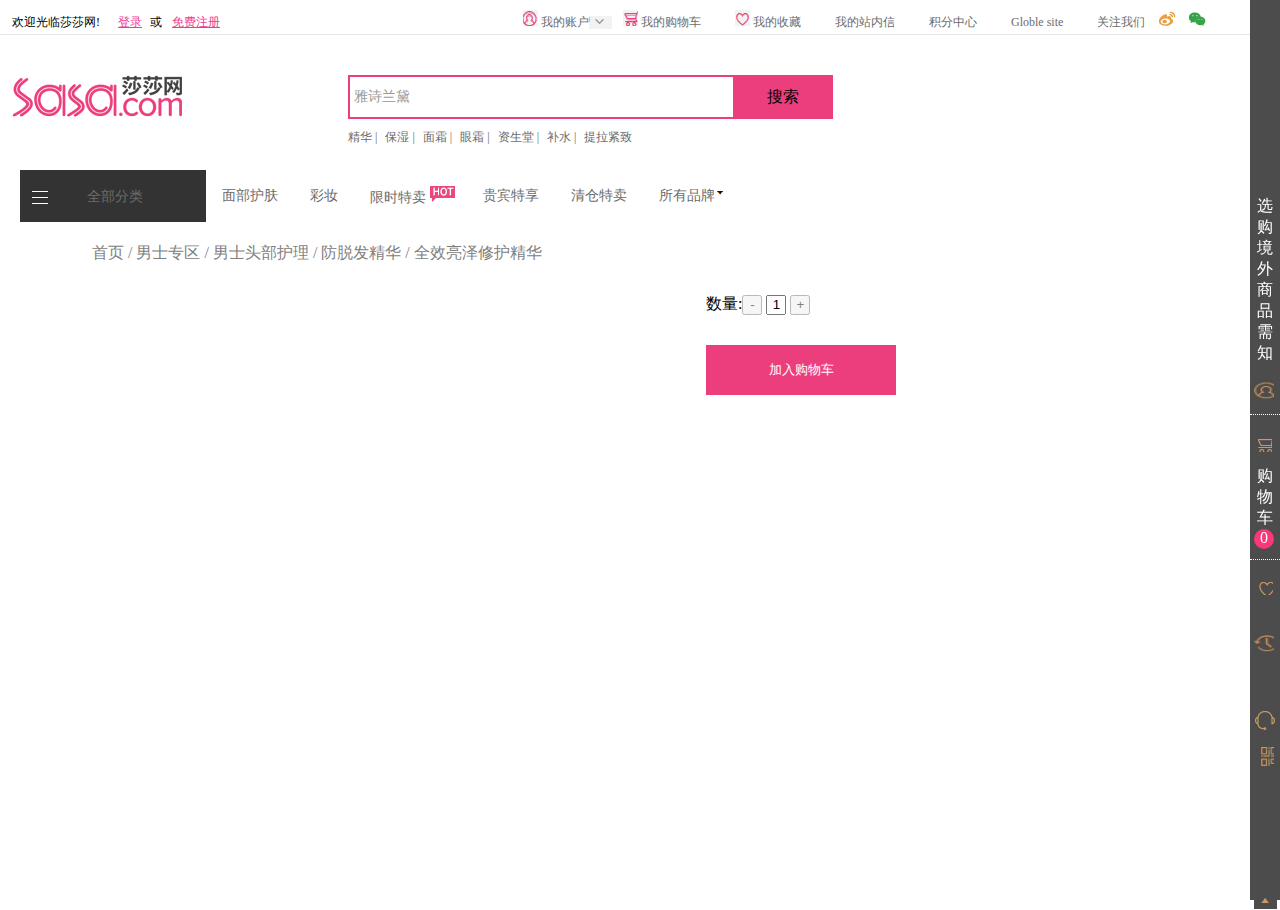
<file: 香港莎莎官网/des.html>
<!DOCTYPE html>
<html>
	<head>
		<meta charset="UTF-8">
		<title></title>
		<link rel="stylesheet" type = "text/css" href = "css/des.css"/>	
		<script type="text/javascript" src = "js/jquery-1.10.1.min.js"></script>
		<script src="js/jquery.cookie.js"></script>
		<script type="text/javascript" src = "js/common.js"	></script>
		<script type="text/javascript" src = "js/des.js"	></script>
	</head>
	<body>
		<div id = "nav">
				<div id = "left">
				<p>欢迎光临莎莎网!<span id = "login"><a href = "login.html">登录</a></span><span>或</span><span id = "register"><a href = "register.html">免费注册</a></span></p>
				</div>
				<div id = "right">
					<ul>
						<li><a href = "#"><img src = "img/people.jpg"/> 我的账户<img class = "jian" src = "img/jian.jpg"/></a>
							<div id = "des">
								<p><a href = "#">我的订单</a></p>
								<p><a href = "#">我的积分</a></p>
								<p><a href = "#">我的优惠券</a></p>
								<p><a href = "#">我的收藏</a></p>
								<p><a href = "#">我的评价</a></p>
							</div>
						</li>
						<li><a><img src = "img/shop1.jpg"/> 我的购物车</a>
							<div id = "des1">
								<p>购物车还没有商品,</p>
								<p>快去挑选心爱的商品吧</p>
							</div>
						</li>
						<li><a><img src = "img/521.jpg"/> 我的收藏</a></li>
						<li><a>我的站内信</a></li>
						<li><a>积分中心</a></li>
						<li><a>Globle site</a></li>
						<li><a>关注我们</a><span id = "fish"><img src = "img/c4.png">
						<div id = "pic">
							<img src = "img/71.jpg"/>
						</div>
						</span><span id = "weixin"><img src = "img/8d8.png">
						<div id = "pic1"><img src = "img/929.jpg"/></div></span></li>
					</ul>
				</div>
			</div>
			<div id = "logo">
				<p><img src = "img/0e9.png"/></p>
				<div id = "logo-right">
					<form>
						<input type="text" value = "雅诗兰黛"/>
					</form>
					<div id = "search">搜索</div>
					<ul>
						<li><a href = "#">精华 |</a></li>
						<li><a href = "#">保湿 |</a></li>
						<li><a href = "#">面霜 |</a></li>
						<li><a href = "#">眼霜 |</a></li>
						<li><a href = "#">资生堂 |</a></li>
						<li><a href = "#">补水 |</a></li>
						<li><a href = "#">提拉紧致</a></li>
					</ul>
				</div>
			</div>
			<div id = "product">
				<ul class = "firstly">
					<li class= "total"><a href = "#">全部分类</a><ul></ul></li>
					<li><a href = "#">面部护肤</a></li>
					<li><a href = "#">彩妆</a></li>
					<li class = "limit"><a href = "#">限时特卖<img src = "img/hot.png"></a></li>
					<li><a href = "#">贵宾特享</a></li>
					<li><a href = "#">清仓特卖</a></li>
					<li id = "brand"><a href="#">所有品牌<img  class = "pc"src = "img/yuy1.jpg"></a></li>
				</ul>
			</div>
			<div id = "line-right">
					<ul>
						<li>选购境外商品需知<br/>
						<div class="bg"><img class= "people" src = "img/78.jpg"/></div><div class = "on">我的账户</div></li>
						<li class= "tw"><img class="car" src="img/-1.jpg"/><p>购物车</p><div class="th">0</div></li>
						<li class="hert"><div class ="he"><img class="sd" src = "img/hert.jpg"/></div><div class = "er">我的收藏</div><br/><div class="ej"><img src="img/time.jpg"/></div><div class= "as">浏览记录</div></li>
						<li><div class = "first"><img src = "img/livechat.png"/></div><div class="hid">线上客服</div><div class= "we"><img class="hj" src= "img/qw.jpg"/></div><div class= "pi"><img src = "img/dcb.jpg"/></div><p clss= "last"><img src = "img/jk.PNG"/>Top</p></li>
					</ul>
				</div>
				<div id = "navg">
					<ul>
					<li>首页 /</li>
					<li>男士专区 /</li>
					<li>男士头部护理 /</li>
					<li>防脱发精华 /</li>
					<li>全效亮泽修护精华</li>
					</ul>
				</div>
				<div id = "goods">
					<ul>						
						<div id = "frame">						
						</div>
						
						
					</ul>
						<div id = "num">
						数量:<button id = "reduce">-</button>
						<input id = "input-id" type = "text" value = "1"/>
						<button id = "add">+</button><br/>
						<button id = "shoping">加入购物车</button>
					</div>
					
				</div>
				
	</body>
</html>
</file>
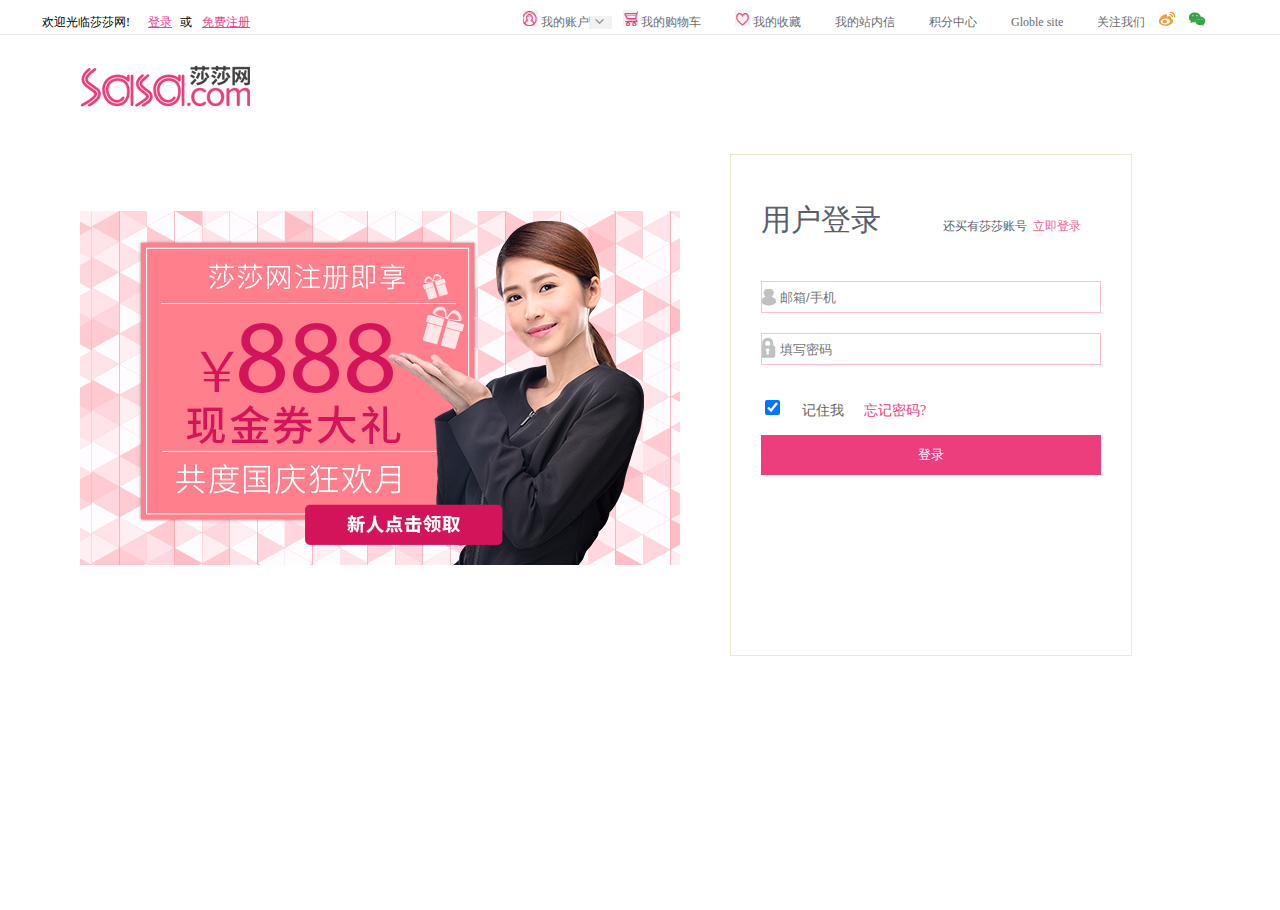
<file: 香港莎莎官网/login.html>
<!DOCTYPE html>
<html>
	<head>
		<meta charset="UTF-8">
		<title></title>
		<link rel="stylesheet" type = "text/css" href = "css/login.css"/>
		<script type="text/javascript" src = "js/jquery-1.10.1.min.js"></script>	
		<script src="js/jquery.cookie.js"></script>
		<script type="text/javascript" src = "js/login.js"></script>	
	</head>
	<body>
		<div id = "nav">
				<div id = "left">
				<p>欢迎光临莎莎网!<span id = "login"><a href = "#">登录</a></span><span>或</span><span id = "register"><a href = "#">免费注册</a></span></p>
				</div>
				<div id = "right">
					<ul>
						<li><a href = "#"><img src = "img/people.jpg"/> 我的账户<img class = "jian" src = "img/jian.jpg"/></a>
							<div id = "des">
								<p><a href = "#">我的订单</a></p>
								<p><a href = "#">我的积分</a></p>
								<p><a href = "#">我的优惠券</a></p>
								<p><a href = "#">我的收藏</a></p>
								<p><a href = "#">我的评价</a></p>
							</div>
						</li>
						<li><a><img src = "img/shop1.jpg"/> 我的购物车</a>
							<div id = "des1">
								<p>购物车还没有商品,</p>
								<p>快去挑选心爱的商品吧</p>
							</div>
						</li>
						<li><a><img src = "img/521.jpg"/> 我的收藏</a></li>
						<li><a>我的站内信</a></li>
						<li><a>积分中心</a></li>
						<li><a>Globle site</a></li>
						<li><a>关注我们</a><span id = "fish"><img src = "img/c4.png">
						<div id = "pic">
							<img src = "img/71.jpg"/>
						</div>
						</span><span id = "weixin"><img src = "img/8d8.png">
						<div id = "pic1"><img src = "img/929.jpg"/></div></span></li>
					</ul>
				</div>
			</div>
			<div id = "logo">
				<p><img src = "img/0e9.png"/></p>
			</div>
			<div id = "body">
				<div id = "left"><img src = "img/8f50.jpg"/></div>
				<div id = "register">
					<div id = "content"><span class = "span1">用户登录</span><span class = "span2">还买有莎莎账号</span><span class = "span3">立即登录</span>
						<form>
							<input id="mobile" type="text" placeholder = "邮箱/手机 "/>
							<input id="password" type="password" placeholder = "填写密码">
							
							
							<input class = "checkbox" type="checkbox" checked = "checked"/><span >记住我</span><span class="forget">忘记密码?</span>
							<input type = "button" class = "login" value = "登录"/>
						</form>						
					</div>
			</div>
	</head>
	</body>
</html>
</file>
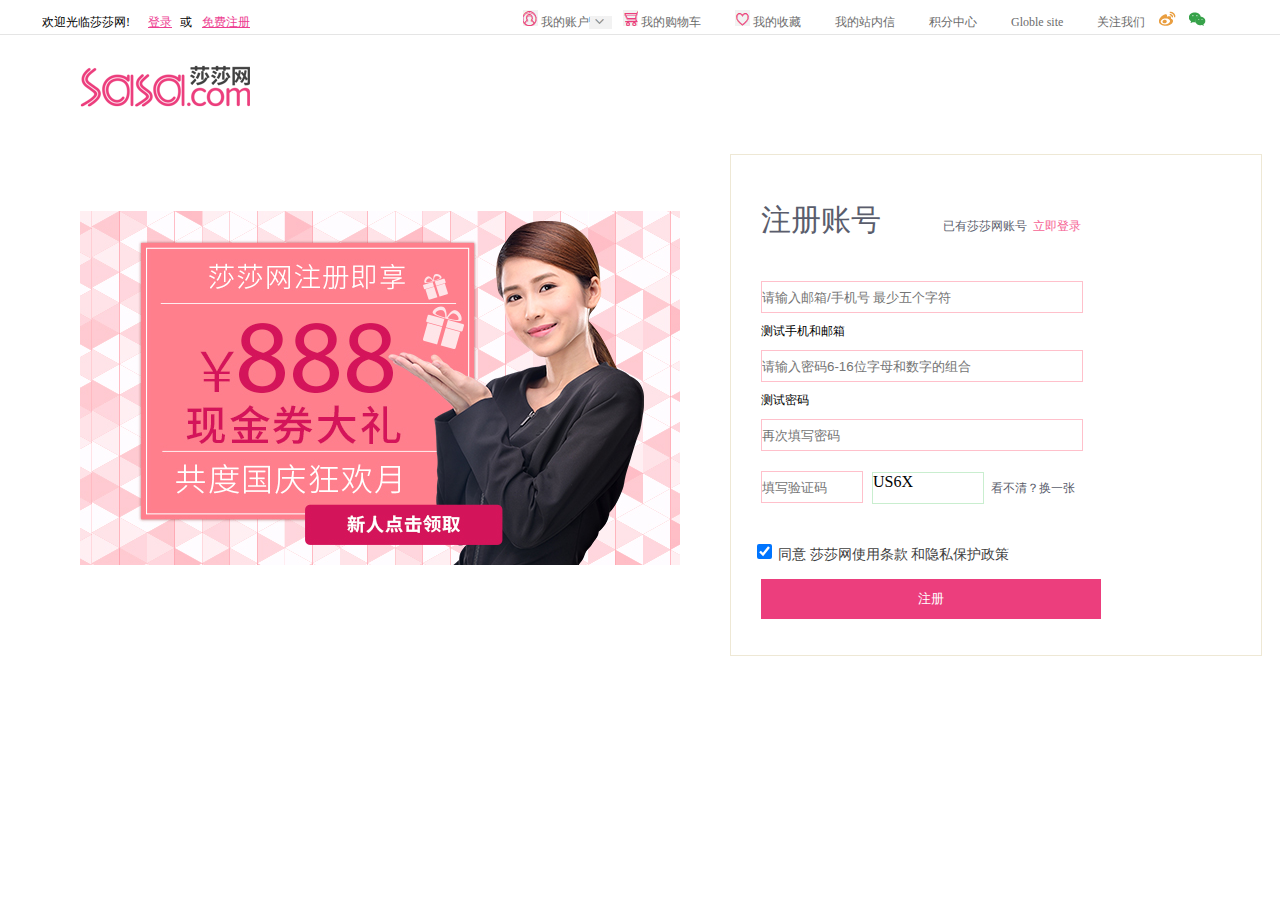
<file: 香港莎莎官网/register.html>
<!DOCTYPE html>
<html>
	<head>
		<meta charset="UTF-8">
		<title></title>
		<link rel="stylesheet" type = "text/css" href = "css/register.css"/>
		<script type="text/javascript" src = "js/jquery-1.10.1.min.js"></script>	
		<script src="js/jquery.cookie.js"></script>
		<script type="text/javascript" src = "js/register.js"></script>
	</head>
	<body>
		<div id = "nav">
				<div id = "left">
				<p>欢迎光临莎莎网!<span id = "login"><a href = "#">登录</a></span><span>或</span><span id = "register"><a href = "#">免费注册</a></span></p>
				</div>
				<div id = "right">
					<ul>
						<li><a href = "#"><img src = "img/people.jpg"/> 我的账户<img class = "jian" src = "img/jian.jpg"/></a>
							<div id = "des">
								<p><a href = "#">我的订单</a></p>
								<p><a href = "#">我的积分</a></p>
								<p><a href = "#">我的优惠券</a></p>
								<p><a href = "#">我的收藏</a></p>
								<p><a href = "#">我的评价</a></p>
							</div>
						</li>
						<li><a><img src = "img/shop1.jpg"/> 我的购物车</a>
							<div id = "des1">
								<p>购物车还没有商品,</p>
								<p>快去挑选心爱的商品吧</p>
							</div>
						</li>
						<li><a><img src = "img/521.jpg"/> 我的收藏</a></li>
						<li><a>我的站内信</a></li>
						<li><a>积分中心</a></li>
						<li><a>Globle site</a></li>
						<li><a>关注我们</a><span id = "fish"><img src = "img/c4.png">
						<div id = "pic">
							<img src = "img/71.jpg"/>
						</div>
						</span><span id = "weixin"><img src = "img/8d8.png">
						<div id = "pic1"><img src = "img/929.jpg"/></div></span></li>
					</ul>
				</div>
			</div>
			<div id = "logo">
				<p><img src = "img/0e9.png"/></p>
			</div>
			<div id = "body">
				<div id = "left"><img src = "img/8f50.jpg"/></div>
				<div id = "register">
					<div id = "content"><span class = "span1">注册账号</span><span class = "span2">已有莎莎网账号</span><span class = "span3">立即登录</span>
						<form>
							<input id="mobile" type="text" placeholder = "请输入邮箱/手机号 最少五个字符"/><span class="information"></span>
							<p id = "mobile_p">测试手机和邮箱</p>
							<input id="password" type="password" placeholder = "请输入密码6-16位字母和数字的组合"><p id = "password_p">测试密码</p>
							<input id="password1" type="password" placeholder = "再次填写密码"><p id = "password1_p"></p>
							<input class = "text"  type="text" placeholder = "填写验证码"/>	
							<div class = "num"></div><span class="span1">看不清？换一张</span>
							<input class = "checkbox" type="checkbox" checked = "checked"/><span class="agree">同意 莎莎网使用条款 和隐私保护政策</span>
							<input type = "button" class = "login" value = "注册"/>
						</form>
						
						
					</div>
					
			</div>
	</body>
</html>
</file>
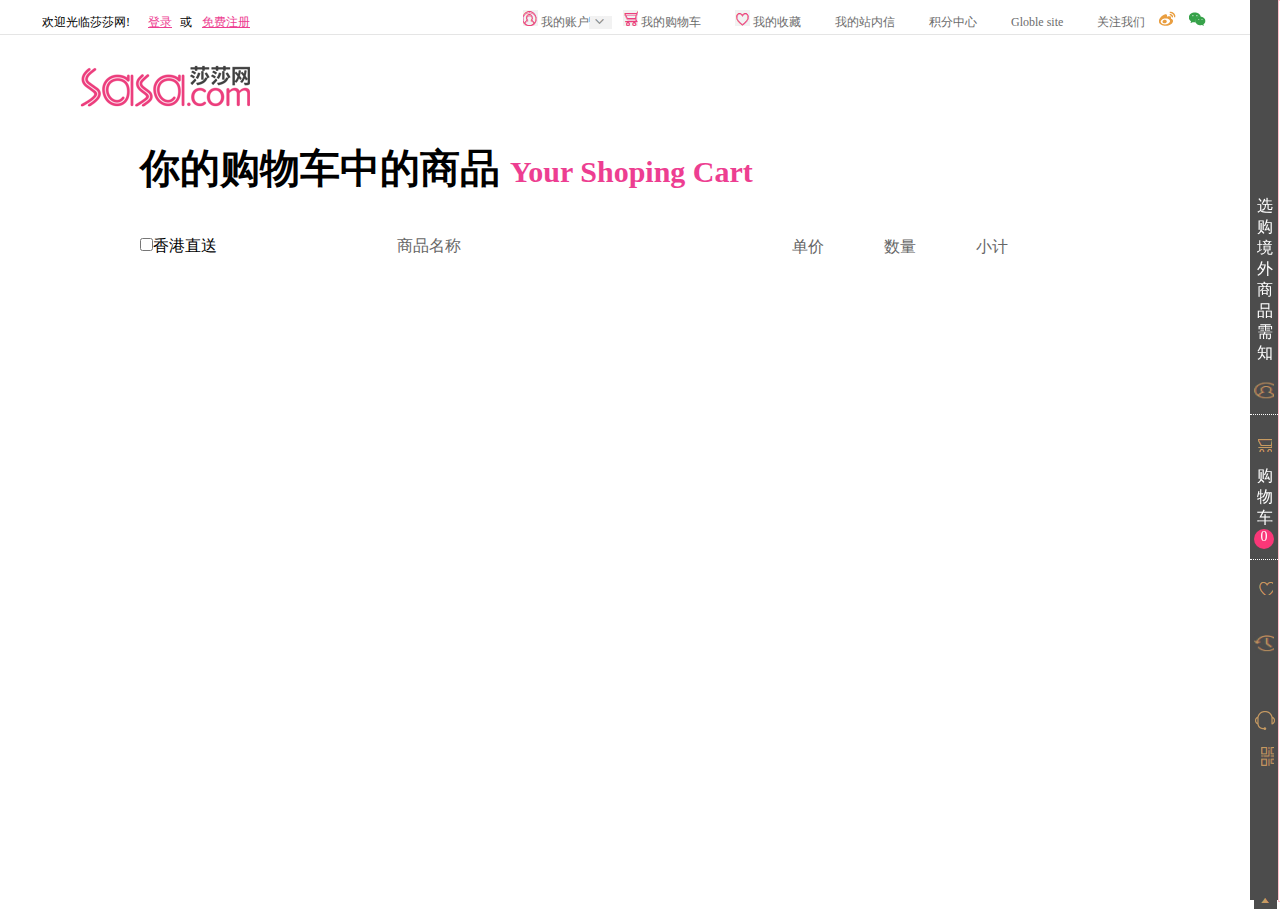
<file: 香港莎莎官网/shopcar.html>
<!DOCTYPE html>
<html>
	<head>
		<meta charset="UTF-8">
		<title></title>
		<link rel="stylesheet" type = "text/css" href = "css/shopcar.css"/>
		<script type="text/javascript" src = "js/jquery-1.10.1.min.js"></script>	
		<script src="js/jquery.cookie.js"></script>
		<script src="js/shopcar.js"></script>
	</head>
	<body>
		<div id = "nav">
				<div id = "left">
				<p>欢迎光临莎莎网!<span id = "login"><a href = "login.html">登录</a></span><span>或</span><span id = "register"><a href = "register.html">免费注册</a></span></p>
				</div>
				<div id = "right">
					<ul>
						<li><a href = "#"><img src = "img/people.jpg"/> 我的账户<img class = "jian" src = "img/jian.jpg"/></a>
							<div id = "des">
								<p><a href = "#">我的订单</a></p>
								<p><a href = "#">我的积分</a></p>
								<p><a href = "#">我的优惠券</a></p>
								<p><a href = "#">我的收藏</a></p>
								<p><a href = "#">我的评价</a></p>
							</div>
						</li>
						<li><a><img src = "img/shop1.jpg"/> 我的购物车</a>
							<div id = "des1">
								<p>购物车还没有商品,</p>
								<p>快去挑选心爱的商品吧</p>
							</div>
						</li>
						<li><a><img src = "img/521.jpg"/> 我的收藏</a></li>
						<li><a>我的站内信</a></li>
						<li><a>积分中心</a></li>
						<li><a>Globle site</a></li>
						<li><a>关注我们</a><span id = "fish"><img src = "img/c4.png">
						<div id = "pic">
							<img src = "img/71.jpg"/>
						</div>
						</span><span id = "weixin"><img src = "img/8d8.png">
						<div id = "pic1"><img src = "img/929.jpg"/></div></span></li>
					</ul>
				</div>
			</div>
			<div id = "logo">
				<p><img src = "img/0e9.png"/></p>
			</div>
			<div class="shopcar">
				<p>你的购物车中的商品 <span>Your Shoping Cart</span></p>
			</div>
			<div class = "shop">
				<div class = "product">
					<input type="checkbox"/>香港直送<span class="product_span">商品名称</span>
				
				
					<ul>						
						<li>单价</li>
						<li>数量</li>
						<li>小计</li>
					</ul>					
				</div>
			</div>
			<div id = "line-right">
					<ul>
						<li>选购境外商品需知<br/>
						<div class="bg"><img class= "people" src = "img/78.jpg"/></div><div class = "on">我的账户</div></li>
						<li class= "tw"><img class="car" src="img/-1.jpg"/><p>购物车</p><div class="th">0</div><div class="tw-box"><div class='pay'>购物车结算</div></div></li>
						<li class="hert"><div class ="he"><img class="sd" src = "img/hert.jpg"/></div><div class = "er">我的收藏</div><br/><div class="ej"><img src="img/time.jpg"/></div><div class= "as">浏览记录</div></li>
						<li><div class = "first"><img src = "img/livechat.png"/></div><div class="hid">线上客服</div><div class= "we"><img class="hj" src= "img/qw.jpg"/></div><div class= "pi"><img src = "img/dcb.jpg"/></div><p clss= "last"><img src = "img/jk.PNG"/>Top</p></li>
					</ul>
				</div>
			
		<!--<div class="goods">
			<ul></ul>
		</div>
		<div class="sc_right">
				<div class="sc_pic">
					<div class="sc_num">
						0
					</div>
				</div>

		<ul>
			
		</ul>
	</div>-->
	</body>
</html>
</file>
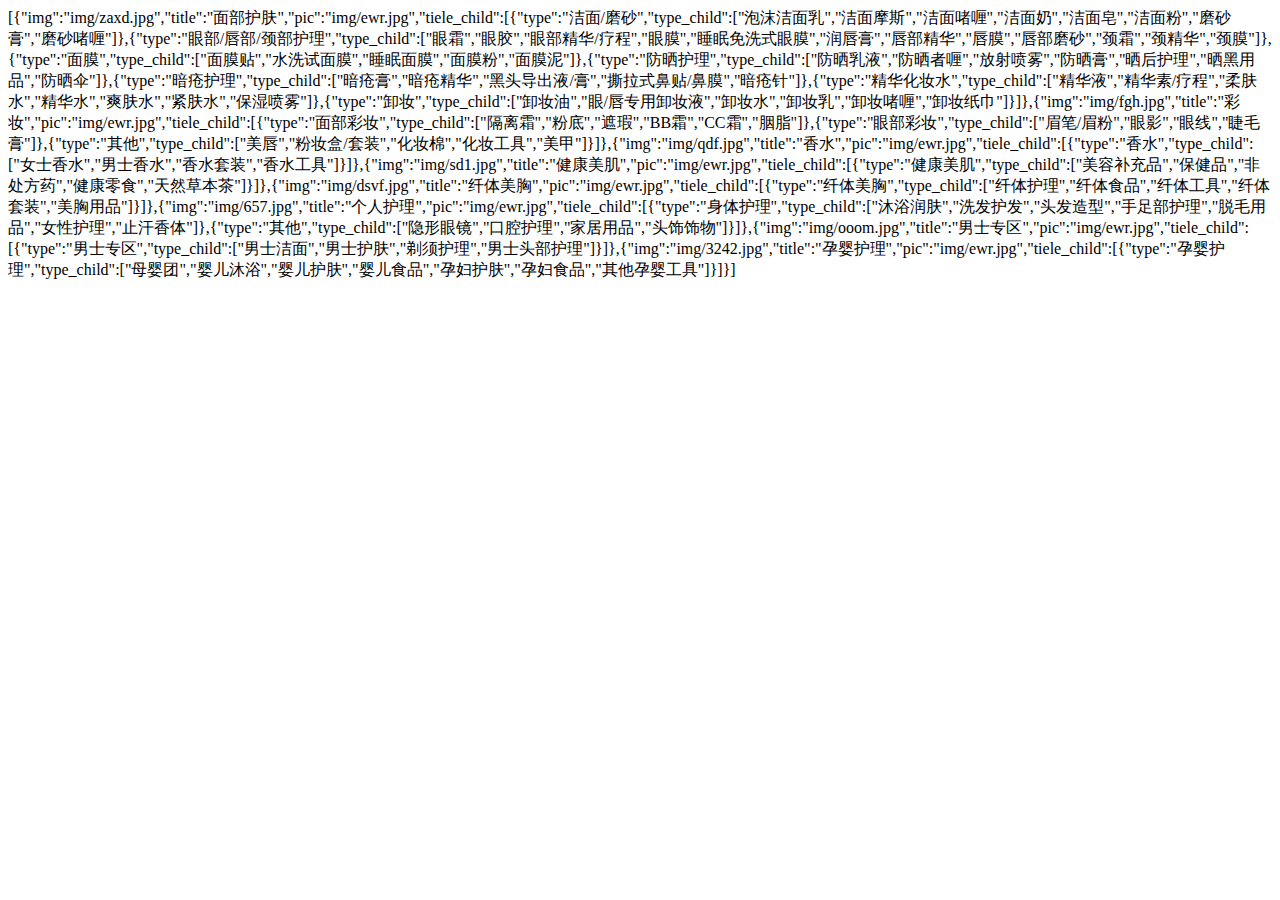
<file: 香港莎莎官网/json.html/json11.html>
<!doctype html>
<html>
     <head>
          <meta charset = "utf-8"/>
            <title></title>
            <style type = "text/css">
            </style>
            <script type = "text/javascript">
            var obj1 = {
            	img:"img/zaxd.jpg",
            	title:"面部护肤",
            	pic:"img/ewr.jpg",
            	tiele_child:[{type:"洁面/磨砂",
    						type_child:["泡沫洁面乳","洁面摩斯","洁面啫喱","洁面奶","洁面皂","洁面粉","磨砂膏","磨砂啫喱"]
            						
            				},
            				{
            				type:"眼部/唇部/颈部护理",
            				type_child:["眼霜","眼胶","眼部精华/疗程","眼膜","睡眠免洗式眼膜","润唇膏","唇部精华","唇膜","唇部磨砂","颈霜","颈精华","颈膜"]
            				},{
            					type:"面膜",
            					type_child:["面膜贴","水洗试面膜","睡眠面膜","面膜粉","面膜泥"]
            				},{
            					type:"防晒护理",
            					type_child:["防晒乳液","防晒者喱","放射喷雾","防晒膏","晒后护理","晒黑用品","防晒伞"]
							},{
								type:"暗疮护理",
            					type_child:["暗疮膏","暗疮精华","黑头导出液/膏","撕拉式鼻贴/鼻膜","暗疮针"]
							},{
								type:"精华化妆水",
            					type_child:["精华液","精华素/疗程","柔肤水","精华水","爽肤水","紧肤水","保湿喷雾"]
							},
                            {
                                type:"卸妆",
                                type_child:["卸妆油","眼/唇专用卸妆液","卸妆水","卸妆乳","卸妆啫喱","卸妆纸巾"]
                            }
            	]	          
            }
            var obj2 = {
            	img:"img/fgh.jpg",
            	title:"彩妆",
            	pic:"img/ewr.jpg",
            	tiele_child:[{type:"面部彩妆",
    						type_child:["隔离霜","粉底","遮瑕","BB霜","CC霜","胭脂"]
            						
            				},{
            					type:"眼部彩妆",
            					type_child:["眉笔/眉粉","眼影","眼线","睫毛膏"]
            				},{
            					type:"其他",
            					type_child:["美唇","粉妆盒/套装","化妆棉","化妆工具","美甲"]
            				}
                            ]
            }
            var obj3 = {
            		img:"img/qdf.jpg",
            		title:"香水",
            		pic:"img/ewr.jpg",
            		tiele_child:[{type:"香水",
    						type_child:["女士香水","男士香水","香水套装","香水工具"]
            						
            				    }
                            ]

            }
            var obj4 = {
            		img:"img/sd1.jpg",
            		title:"健康美肌",
            		pic:"img/ewr.jpg",
            		tiele_child:[{type:"健康美肌",
    						type_child:["美容补充品","保健品","非处方药","健康零食","天然草本茶"]
            						
            				}
                            ]
            }
            var obj5 = {
            		img:"img/dsvf.jpg",
            		title:"纤体美胸",
            		pic:"img/ewr.jpg",
            		tiele_child:[{type:"纤体美胸",
    						type_child:["纤体护理","纤体食品","纤体工具","纤体套装","美胸用品"]
            						
            				}
                            ]
            }
            var obj6 = {
            		img:"img/657.jpg",
            		title:"个人护理",
            		pic:"img/ewr.jpg",
            		tiele_child:[{type:"身体护理",
    						type_child:["沐浴润肤","洗发护发","头发造型","手足部护理","脱毛用品","女性护理","止汗香体"]
            						
            				},{type:"其他",
            					type_child:["隐形眼镜","口腔护理","家居用品","头饰饰物"]
            						
            				}
                            ]
            }
            var obj7 = {
            		img:"img/ooom.jpg",
            		title:"男士专区",
            		pic:"img/ewr.jpg",
            		tiele_child:[{type:"男士专区",
    						type_child:["男士洁面","男士护肤","剃须护理","男士头部护理"]
            						
            				}
                            ]
            }
            var obj8 = {
            		img:"img/3242.jpg",
            		title:"孕婴护理",
            		pic:"img/ewr.jpg",
            		tiele_child:[{type:"孕婴护理",
    						type_child:["母婴团","婴儿沐浴","婴儿护肤","婴儿食品","孕妇护肤","孕妇食品","其他孕婴工具"]
            						
            				}
                            ]
            }


            var arr=[obj1,obj2,obj3,obj4,obj5,obj6,obj7,obj8];
            var str = JSON.stringify(arr);
            document.write(str);
          	</script>

 	</head>
  <body>
   </body>
</html>
</file>
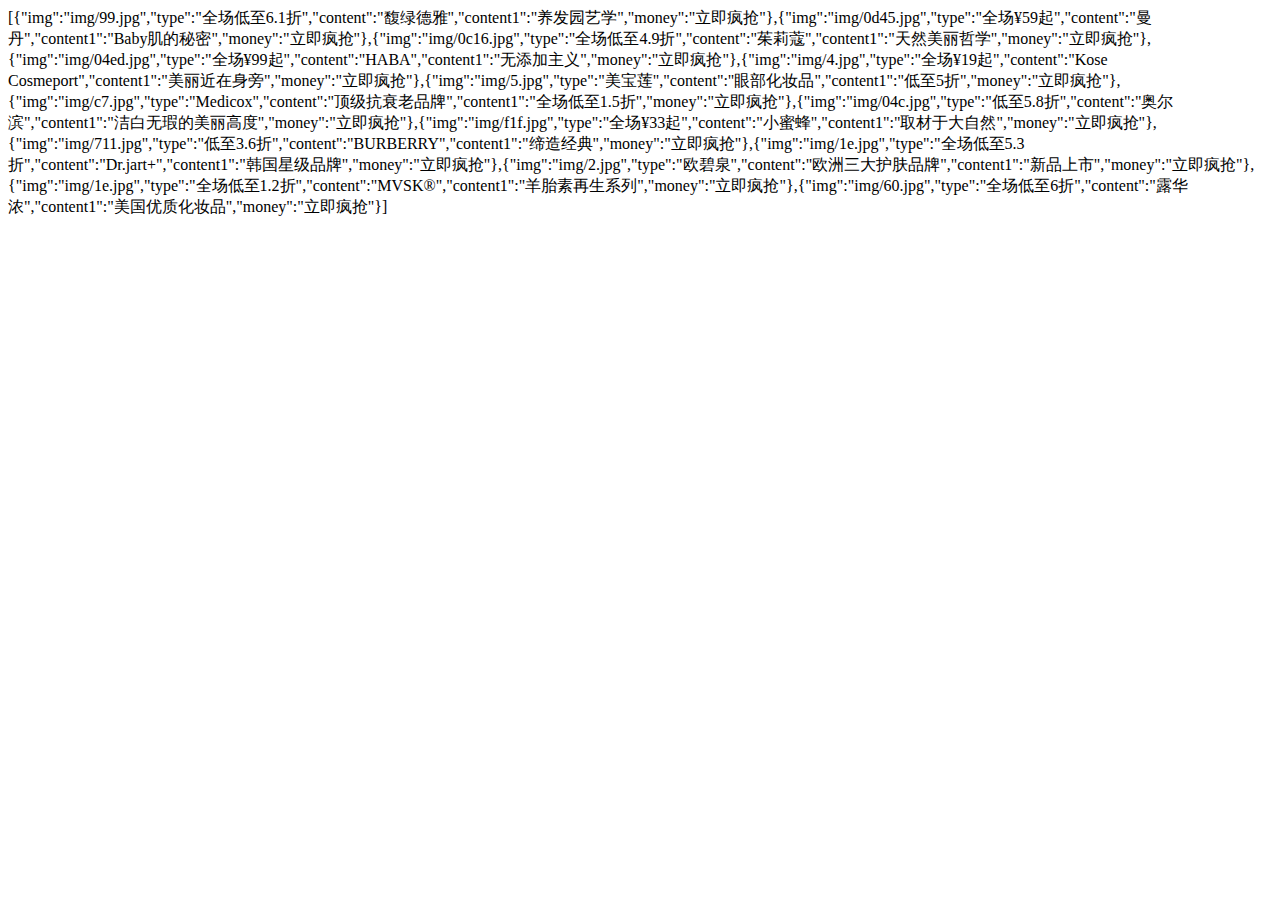
<file: 香港莎莎官网/json.html/json3.html>
<!doctype html>
<html>
     <head>
          <meta charset = "utf-8"/>
            <title></title>
            <style type = "text/css">
            </style>
            <script type = "text/javascript">
            var obj1 = {
            	img:"img/99.jpg",
            	type:"全场低至6.1折",
            	content:"馥绿德雅",
            	content1:"养发园艺学",
            	money:"立即疯抢",
            }
            var obj2 = {
            	img:"img/0d45.jpg",
            	type:"全场¥59起",
            	content:"曼丹",
            	content1:"Baby肌的秘密",
            	money:"立即疯抢",
            }
              var obj3 = {
            	img:"img/0c16.jpg",
            	type:"全场低至4.9折",
            	content:"茱莉蔻",
            	content1:"天然美丽哲学",
            	money:"立即疯抢",
            }
            var obj4 = {
            	img:"img/04ed.jpg",
            	type:"全场¥99起",
            	content:"HABA",
            	content1:"无添加主义",
            	money:"立即疯抢",
            }
            var obj5 = {
            	img:"img/4.jpg",
            	type:"全场¥19起",
            	content:"Kose Cosmeport",
            	content1:"美丽近在身旁",
            	money:"立即疯抢",
            }
            var obj6 = {
            	img:"img/5.jpg",
            	type:"美宝莲",
            	content:"眼部化妆品",
            	content1:"低至5折",
            	money:"立即疯抢",
            }
             var obj7 = {
            	img:"img/c7.jpg",
            	type:"Medicox",
            	content:"顶级抗衰老品牌",
            	content1:"全场低至1.5折",
            	money:"立即疯抢",
            }
             var obj8 = {
            	img:"img/04c.jpg",
            	type:"低至5.8折",
            	content:"奥尔滨",
            	content1:"洁白无瑕的美丽高度",
            	money:"立即疯抢",
            }
            var obj9 = {
            	img:"img/f1f.jpg",
            	type:"全场¥33起",
            	content:"小蜜蜂",content1:"取材于大自然",
            	money:"立即疯抢",
            }
            var obj10 = {
            	img:"img/711.jpg",
            	type:"低至3.6折",
            	content:"BURBERRY",
            	content1:"缔造经典",
            	money:"立即疯抢",
            }
            var obj11 = {
            	img:"img/1e.jpg",
            	type:"全场低至5.3折",
            	content:"Dr.jart+",
            	content1:"韩国星级品牌",
            	money:"立即疯抢",
            }
            var obj12 = {
            	img:"img/2.jpg",
            	type:"欧碧泉",
            	content:"欧洲三大护肤品牌",
            	content1:"新品上市",
            	money:"立即疯抢",
            }
             var obj13 = {
            	img:"img/1e.jpg",
            	type:"全场低至1.2折",
            	content:"MVSK®",
            	content1:"羊胎素再生系列",
            	money:"立即疯抢",
            }
            var obj14 = {
            	img:"img/60.jpg",
            	type:"全场低至6折",
            	content:"露华浓",
            	content1:"美国优质化妆品",
            	money:"立即疯抢",
            }
            var arr=[obj1,obj2,obj3,obj4,obj5,obj6,obj7,obj8,obj9,obj10,obj11,obj12,obj13,obj14]
            var str = JSON.stringify(arr);
            document.write(str)
          	</script>

 	</head>
  <body>
   </body>
</html>
</file>
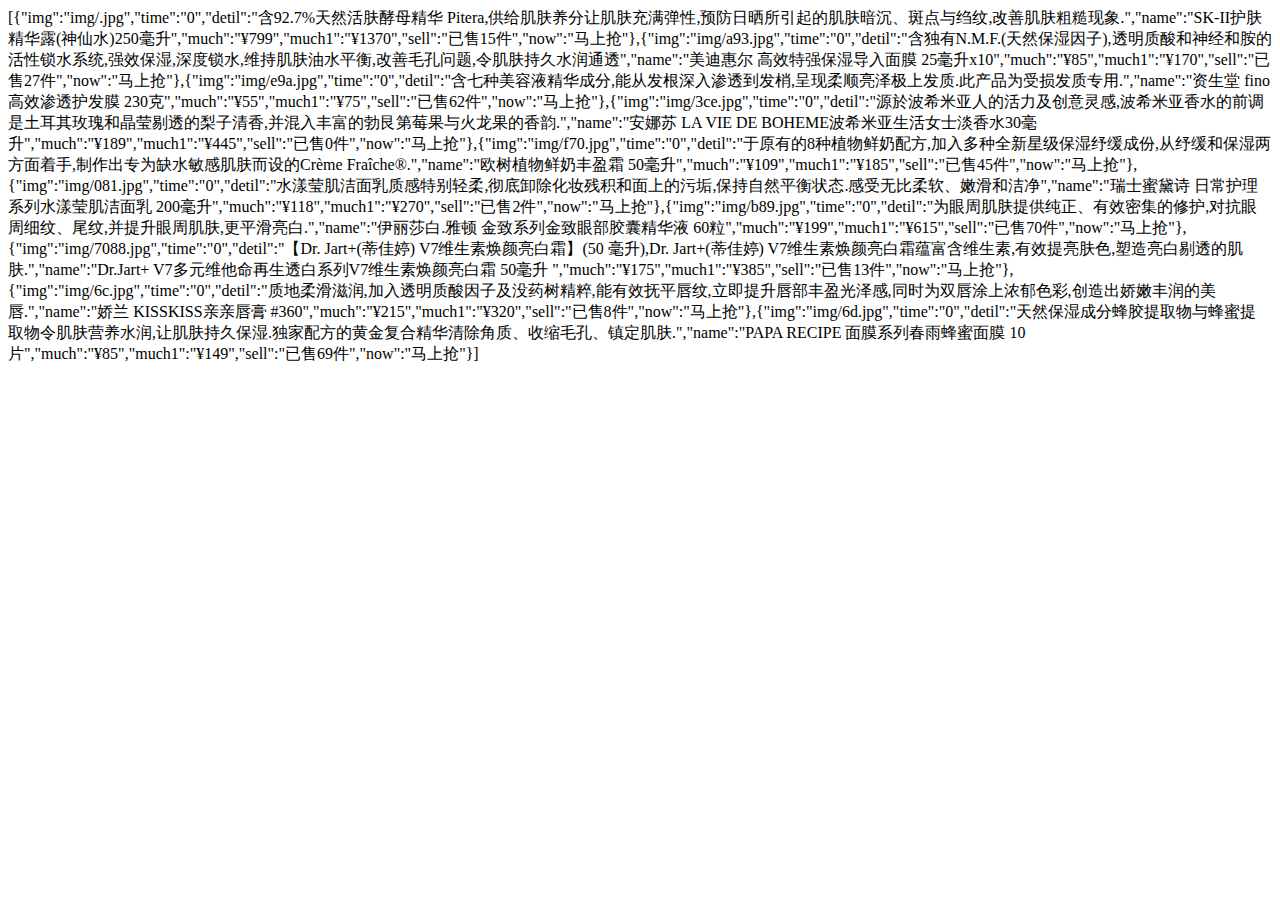
<file: 香港莎莎官网/json.html/json4.html>
<!doctype html>
<html>
     <head>
          <meta charset = "utf-8"/>
            <title></title>
            <style type = "text/css">
            </style>
            <script type = "text/javascript">
            var obj1 = {
            	img:"img/.jpg",
            	time:"0",
            	detil:"含92.7%天然活肤酵母精华 Pitera,供给肌肤养分让肌肤充满弹性,预防日晒所引起的肌肤暗沉、斑点与绉纹,改善肌肤粗糙现象.",
            	name:"SK-II护肤精华露(神仙水)250毫升",
            	much:"¥799",
            	much1:"¥1370",
            	sell:"已售15件",
            	now:"马上抢",
            }
            var obj2 = {
            	img:"img/a93.jpg",
            	time:"0",
            	detil:"含独有N.M.F.(天然保湿因子),透明质酸和神经和胺的活性锁水系统,强效保湿,深度锁水,维持肌肤油水平衡,改善毛孔问题,令肌肤持久水润通透",
            	name:"美迪惠尔 高效特强保湿导入面膜 25毫升x10",
            	much:"¥85",
            	much1:"¥170",
            	sell:"已售27件",
            	now:"马上抢",
            }
            var obj3 = {
            	img:"img/e9a.jpg",
            	time:"0",
            	detil:"含七种美容液精华成分,能从发根深入渗透到发梢,呈现柔顺亮泽极上发质.此产品为受损发质专用.",
            	name:"资生堂 fino高效渗透护发膜 230克",
            	much:"¥55",
            	much1:"¥75",
            	sell:"已售62件",
            	now:"马上抢",
            }
            var obj4 = {
            	img:"img/3ce.jpg",
            	time:"0",
            	detil:"源於波希米亚人的活力及创意灵感,波希米亚香水的前调是土耳其玫瑰和晶莹剔透的梨子清香,并混入丰富的勃艮第莓果与火龙果的香韵.",
            	name:"安娜苏 LA VIE DE BOHEME波希米亚生活女士淡香水30毫升",
            	much:"¥189",
            	much1: "¥445",
            	sell:"已售0件",
            	now:"马上抢",
            }
            var obj5 = {
            	img:"img/f70.jpg",
            	time:"0",
            	detil:"于原有的8种植物鲜奶配方,加入多种全新星级保湿纾缓成份,从纾缓和保湿两方面着手,制作出专为缺水敏感肌肤而设的Crème Fraîche®.",
            	name:"欧树植物鲜奶丰盈霜 50毫升",
            	much:"¥109",
            	much1:"¥185",
            	sell:"已售45件",
            	now:"马上抢",
            }
            var obj6 = {
            	img:"img/081.jpg",
            	time:"0",
            	detil:"水漾莹肌洁面乳质感特别轻柔,彻底卸除化妆残积和面上的污垢,保持自然平衡状态.感受无比柔软、嫩滑和洁净",
            	name:"瑞士蜜黛诗 日常护理系列水漾莹肌洁面乳 200毫升",
            	much:"¥118",
            	much1:"¥270",
            	sell:"已售2件",
            	now:"马上抢",
            }
            var obj7 = {
            	img:"img/b89.jpg",
            	time:"0",
            	detil:"为眼周肌肤提供纯正、有效密集的修护,对抗眼周细纹、尾纹,并提升眼周肌肤,更平滑亮白.",
            	name:"伊丽莎白.雅顿 金致系列金致眼部胶囊精华液 60粒",
            	much:"¥199",
            	much1: "¥615",
            	sell:"已售70件",
            	now:"马上抢",
            }
             var obj8 = {
            	img:"img/7088.jpg",
            	time:"0",
            	detil:"【Dr. Jart+(蒂佳婷) V7维生素焕颜亮白霜】(50 毫升),Dr. Jart+(蒂佳婷) V7维生素焕颜亮白霜蕴富含维生素,有效提亮肤色,塑造亮白剔透的肌肤.",
            	name:"Dr.Jart+ V7多元维他命再生透白系列V7维生素焕颜亮白霜 50毫升 ",
            	much:"¥175",
            	much1:"¥385",
            	sell:"已售13件",
            	now:"马上抢",
            }
            var obj9 = {
            	img:"img/6c.jpg",
            	time:"0",
            	detil:"质地柔滑滋润,加入透明质酸因子及没药树精粹,能有效抚平唇纹,立即提升唇部丰盈光泽感,同时为双唇涂上浓郁色彩,创造出娇嫩丰润的美唇.",
            	name:"娇兰 KISSKISS亲亲唇膏 #360",
            	much:"¥215",
            	much1:"¥320",
            	sell:"已售8件",
            	now:"马上抢",
            }
            var obj10 = {
            	img:"img/6d.jpg",
            	time:"0",
            	detil:"天然保湿成分蜂胶提取物与蜂蜜提取物令肌肤营养水润,让肌肤持久保湿.独家配方的黄金复合精华清除角质、收缩毛孔、镇定肌肤.",
            	name:"PAPA RECIPE 面膜系列春雨蜂蜜面膜 10 片",
            	much:"¥85",
            	much1: "¥149",
            	sell:"已售69件",
            	now:"马上抢",
            }
            var arr=[obj1,obj2,obj3,obj4,obj5,obj6,obj7,obj8,obj9,obj10]
            var str = JSON.stringify(arr);
            document.write(str)


          	</script>

 	</head>
  <body>
   </body>
</html>
</file>
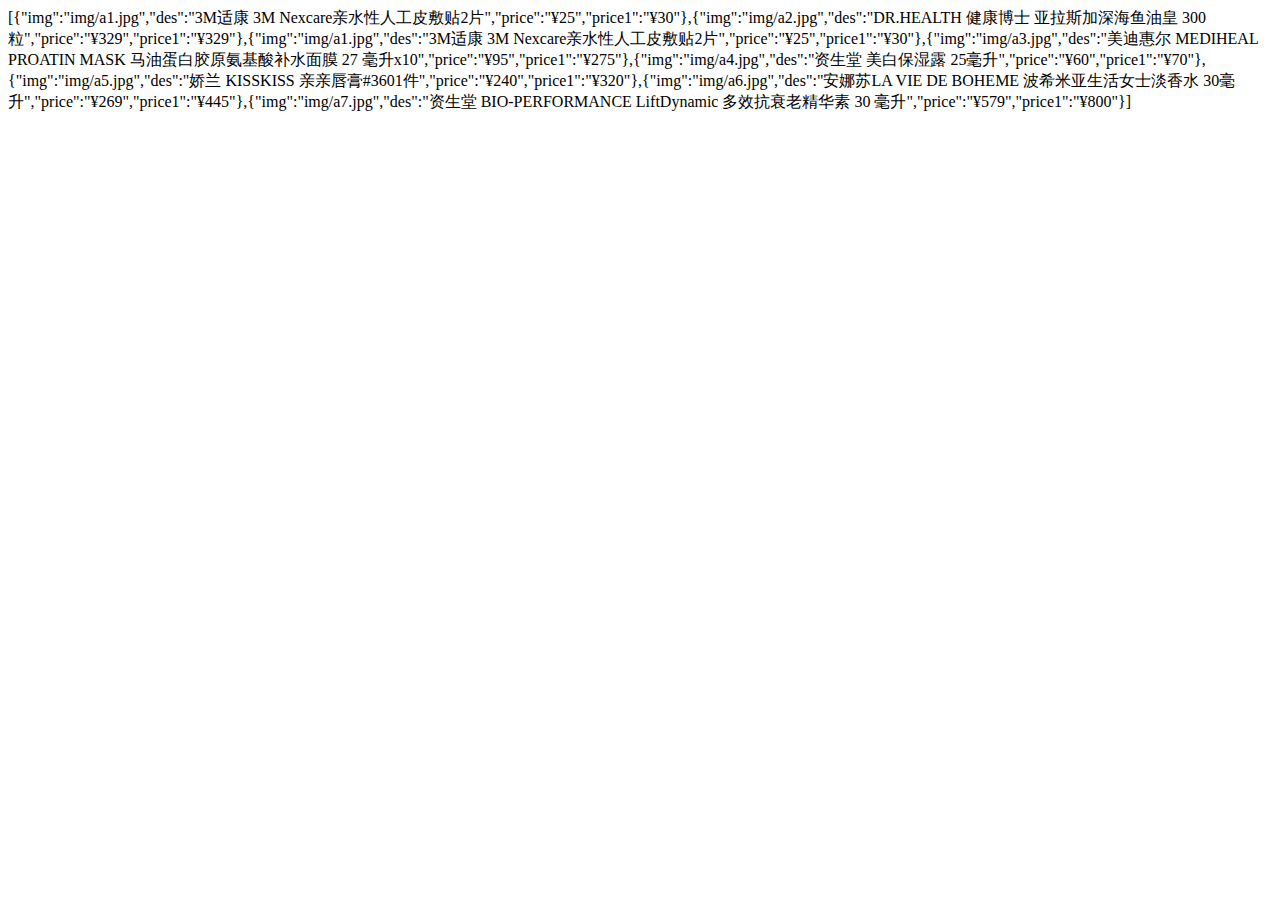
<file: 香港莎莎官网/json.html/json5.html>
<!doctype html>
<html>
     <head>
          <meta charset = "utf-8"/>
            <title></title>
            <style type = "text/css">
            </style>
            <script type = "text/javascript">
            var obj1 = {
            	img:"img/a1.jpg",
            	des:"3M适康 3M Nexcare亲水性人工皮敷贴2片",
            	price:"¥25",
            	price1:"¥30",
            }
            var obj2 = {
            	img:"img/a2.jpg",
            	des:"DR.HEALTH 健康博士 亚拉斯加深海鱼油皇 300粒",
            	price:"¥329",
            	price1:"¥329",
            }
             var obj3 = {
            	img:"img/a1.jpg",
            	des:"3M适康 3M Nexcare亲水性人工皮敷贴2片",
            	price:"¥25",
            	price1:"¥30",
            }
            var obj4 = {
            	img:"img/a3.jpg",
            	des:"美迪惠尔 MEDIHEAL PROATIN MASK 马油蛋白胶原氨基酸补水面膜 27 毫升x10",
            	price:"¥95",
            	price1:"¥275",
            }
            var obj5 = {
            	img:"img/a4.jpg",
            	des:"资生堂 美白保湿露 25毫升",
            	price:"¥60",
            	price1:"¥70",
            }
            var obj6 = {
            	img:"img/a5.jpg",
            	des:"娇兰 KISSKISS 亲亲唇膏#3601件",
            	price:"¥240",
            	price1:"¥320",
            }
            var obj7 = {
            	img:"img/a6.jpg",
            	des:"安娜苏LA VIE DE BOHEME 波希米亚生活女士淡香水 30毫升",
            	price:"¥269",
            	price1:"¥445",
            }
            var obj8 = {
            	img:"img/a7.jpg",
            	des:"资生堂 BIO-PERFORMANCE LiftDynamic 多效抗衰老精华素 30 毫升",
            	price:"¥579",
            	price1:"¥800",
            }
            var arr=[obj1,obj2,obj3,obj4,obj5,obj6,obj7,obj8]
            var str = JSON.stringify(arr);
            document.write(str)
          	</script>

 	</head>
  <body>
   </body>
</html>
</file>
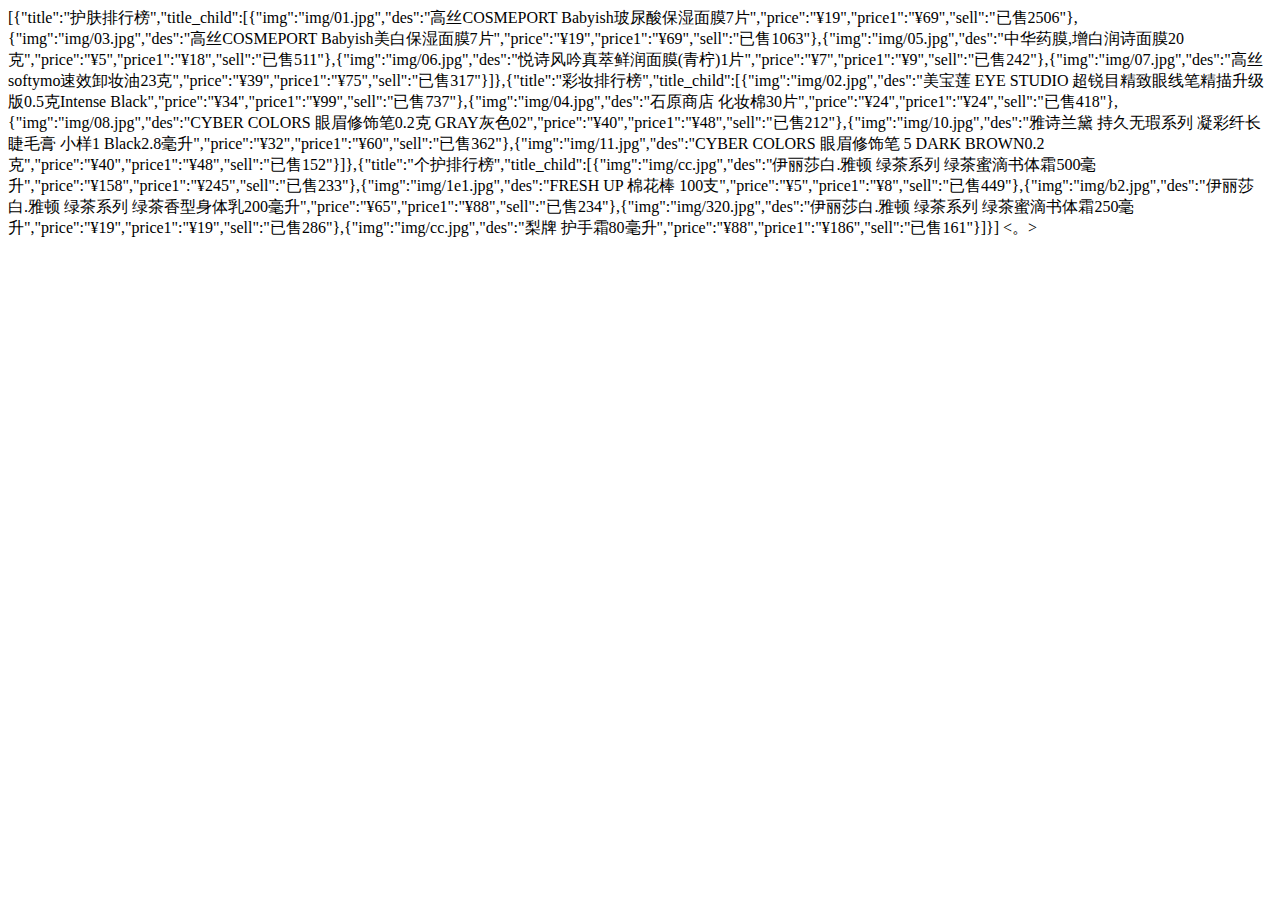
<file: 香港莎莎官网/json.html/json6.html>
<!doctype html>
<html>
     <head>
          <meta charset = "utf-8"/>
            <title></title>
            <style type = "text/css">
            </style>
            <script type = "text/javascript">
            var obj1 = {
            	
	            	title:"护肤排行榜", 
	            	title_child:[{img:"img/01.jpg",
	            	des:"高丝COSMEPORT Babyish玻尿酸保湿面膜7片",
	            	price:"¥19",
	            	price1:"¥69",
	            	sell:"已售2506"
	            },{
	            	img:"img/03.jpg",
	            	des:"高丝COSMEPORT Babyish美白保湿面膜7片",
	            	price:"¥19",
	            	price1:"¥69",
	            	sell:"已售1063",
	            	},{
	            		img:"img/05.jpg",
	            	des:"中华药膜,增白润诗面膜20克",
	            	price:"¥5",
	            	price1:"¥18",
	            	sell:"已售511",
	            	},{
	            		img:"img/06.jpg",
		            	des:"悦诗风吟真萃鲜润面膜(青柠)1片",
		            	price:"¥7",
		            	price1:"¥9",
		            	sell:"已售242",
			            	},{
		            		img:"img/07.jpg",
			            	des:"高丝softymo速效卸妆油23克",
			            	price:"¥39",
			            	price1:"¥75",
			            	sell:"已售317",
			            	}
        		]
           	
            }
            var obj2 ={
            	title:"彩妆排行榜",

	            title_child:[{img:"img/02.jpg",
            	des:"美宝莲 EYE STUDIO 超锐目精致眼线笔精描升级版0.5克Intense Black",
            	price:"¥34",
            	price1:"¥99",
            	sell:"已售737",
	            },{
	            	img:"img/04.jpg",
            	des:"石原商店 化妆棉30片",
            	price:"¥24",
            	price1:"¥24",
            	sell:"已售418",
	            	},{
	            		img:"img/08.jpg",
            	des:"CYBER COLORS  眼眉修饰笔0.2克 GRAY灰色02",
            	price:"¥40",
            	price1:"¥48",
            	sell:"已售212",
	            	},{
	            		img:"img/10.jpg",
            	des:"雅诗兰黛 持久无瑕系列 凝彩纤长睫毛膏 小样1 Black2.8毫升",
            	price:"¥32",
            	price1:"¥60",
            	sell:"已售362",
			            	},{
		            		img:"img/11.jpg",
            	des:"CYBER COLORS 眼眉修饰笔 5 DARK BROWN0.2克",
            	price:"¥40",
            	price1:"¥48",
            	sell:"已售152",
			            	}
        		]
           	
            }
           
            
             
           var obj3 ={
           		title:"个护排行榜", 
           		title_child:[{
           			img:"img/cc.jpg",
	            	des:"伊丽莎白.雅顿 绿茶系列 绿茶蜜滴书体霜500毫升",
	            	price:"¥158",
	            	price1:"¥245",
	            	sell:"已售233",
            	},{
            		img:"img/1e1.jpg",
	            	des:"FRESH UP 棉花棒 100支",
	            	price:"¥5",
	            	price1:"¥8",
	            	sell:"已售449",
            	},{
            		img:"img/b2.jpg",
	            	des:"伊丽莎白.雅顿 绿茶系列 绿茶香型身体乳200毫升",
	            	price:"¥65",
	            	price1:"¥88",
	            	sell:"已售234",
            	},{
            		img:"img/320.jpg",
	            	des:"伊丽莎白.雅顿 绿茶系列 绿茶蜜滴书体霜250毫升",
	            	price:"¥19",
	            	price1:"¥19",
	            	sell:"已售286",
	            },{
	            	img:"img/cc.jpg",
	            	des:"梨牌 护手霜80毫升",
	            	price:"¥88",
	            	price1:"¥186",
	            	sell:"已售161",
	            }
       		]
           }
             
            
           
            var arr=[obj1,obj2,obj3]
            var str = JSON.stringify(arr);
            document.write(str)
          	</script>

 	</head>
  <。>
   </body>
</html>
</file>
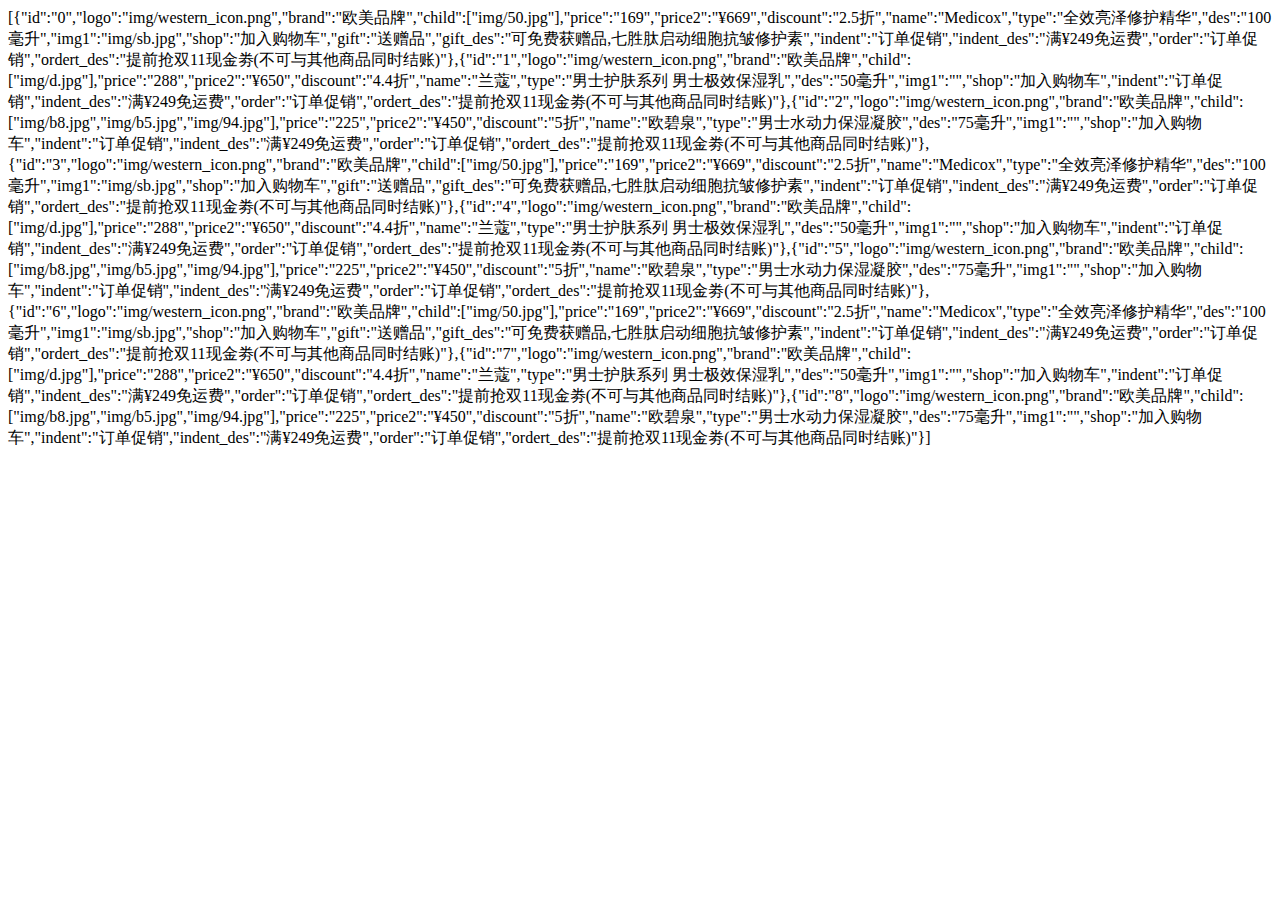
<file: 香港莎莎官网/json.html/json7.html>
<!doctype html>
<html>
     <head>
          <meta charset = "utf-8"/>
            <title></title>
            <style type = "text/css">
            </style>
            <script type = "text/javascript">
            var obj1 = {
                id:"0",
                 logo:"img/western_icon.png",
                brand:"欧美品牌",
            	child:["img/50.jpg"],
            	price:"169",
            	price2:"¥669",
            	discount:"2.5折",
            	name:"Medicox",
            	type:"全效亮泽修护精华",
            	des:"100毫升",
            	img1:"img/sb.jpg",
            	shop:"加入购物车",
                gift:"送赠品",
                gift_des:"可免费获赠品,七胜肽启动细胞抗皱修护素",
                indent:"订单促销",
                indent_des:"满¥249免运费",
                order:"订单促销",
                 ordert_des:"提前抢双11现金劵(不可与其他商品同时结账)"
            }
            var obj2 = {
                id:"1",
                 logo:"img/western_icon.png",
                brand:"欧美品牌",
            	child:["img/d.jpg"],
            	price:"288",
            	price2:"¥650",
            	discount:"4.4折",
            	name:"兰蔻",
            	type:"男士护肤系列 男士极效保湿乳",
            	des:"50毫升",
            	img1:"",            	
            	shop:"加入购物车",
                indent:"订单促销",
                indent_des:"满¥249免运费",
                order:"订单促销",
                 ordert_des:"提前抢双11现金劵(不可与其他商品同时结账)"
            }
            var obj3 = {
                id:"2",
                logo:"img/western_icon.png",
            	brand:"欧美品牌",
            	child:["img/b8.jpg","img/b5.jpg","img/94.jpg"],
            	price:"225",
            	price2:"¥450",
            	discount:"5折",
            	name:"欧碧泉",
            	type:"男士水动力保湿凝胶",
            	des:"75毫升",
            	img1:"",
            	shop:"加入购物车",
                indent:"订单促销",
                indent_des:"满¥249免运费",
                order:"订单促销",
                ordert_des:"提前抢双11现金劵(不可与其他商品同时结账)"

            }
             var obj4 = {
                id:"3",
                 logo:"img/western_icon.png",
                brand:"欧美品牌",
                child:["img/50.jpg"],
                price:"169",
                price2:"¥669",
                discount:"2.5折",
                name:"Medicox",
                type:"全效亮泽修护精华",
                des:"100毫升",
                img1:"img/sb.jpg",
                shop:"加入购物车",
                gift:"送赠品",
                gift_des:"可免费获赠品,七胜肽启动细胞抗皱修护素",
                indent:"订单促销",
                indent_des:"满¥249免运费",
                order:"订单促销",
                 ordert_des:"提前抢双11现金劵(不可与其他商品同时结账)"
            }
            var obj5 = {
                id:"4",
                 logo:"img/western_icon.png",
                brand:"欧美品牌",
                child:["img/d.jpg"],
                price:"288",
                price2:"¥650",
                discount:"4.4折",
                name:"兰蔻",
                type:"男士护肤系列 男士极效保湿乳",
                des:"50毫升",
                img1:"",                
                shop:"加入购物车",
                indent:"订单促销",
                indent_des:"满¥249免运费",
                order:"订单促销",
                 ordert_des:"提前抢双11现金劵(不可与其他商品同时结账)"
            }
            var obj6 = {
                id:"5",
                logo:"img/western_icon.png",
                brand:"欧美品牌",
                child:["img/b8.jpg","img/b5.jpg","img/94.jpg"],
                price:"225",
                price2:"¥450",
                discount:"5折",
                name:"欧碧泉",
                type:"男士水动力保湿凝胶",
                des:"75毫升",
                img1:"",
                shop:"加入购物车",
                indent:"订单促销",
                indent_des:"满¥249免运费",
                order:"订单促销",
                ordert_des:"提前抢双11现金劵(不可与其他商品同时结账)"

            }
             var obj7 = {
                id:"6",
                 logo:"img/western_icon.png",
                brand:"欧美品牌",
                child:["img/50.jpg"],
                price:"169",
                price2:"¥669",
                discount:"2.5折",
                name:"Medicox",
                type:"全效亮泽修护精华",
                des:"100毫升",
                img1:"img/sb.jpg",
                shop:"加入购物车",
                gift:"送赠品",
                gift_des:"可免费获赠品,七胜肽启动细胞抗皱修护素",
                indent:"订单促销",
                indent_des:"满¥249免运费",
                order:"订单促销",
                 ordert_des:"提前抢双11现金劵(不可与其他商品同时结账)"
            }
            var obj8 = {
                id:"7",
                 logo:"img/western_icon.png",
                brand:"欧美品牌",
                child:["img/d.jpg"],
                price:"288",
                price2:"¥650",
                discount:"4.4折",
                name:"兰蔻",
                type:"男士护肤系列 男士极效保湿乳",
                des:"50毫升",
                img1:"",                
                shop:"加入购物车",
                indent:"订单促销",
                indent_des:"满¥249免运费",
                order:"订单促销",
                 ordert_des:"提前抢双11现金劵(不可与其他商品同时结账)"
            }
            var obj9 = {
                id:"8",
                logo:"img/western_icon.png",
                brand:"欧美品牌",
                child:["img/b8.jpg","img/b5.jpg","img/94.jpg"],
                price:"225",
                price2:"¥450",
                discount:"5折",
                name:"欧碧泉",
                type:"男士水动力保湿凝胶",
                des:"75毫升",
                img1:"",
                shop:"加入购物车",
                indent:"订单促销",
                indent_des:"满¥249免运费",
                order:"订单促销",
                ordert_des:"提前抢双11现金劵(不可与其他商品同时结账)"

            }
            var arr=[obj1,obj2,obj3,obj4,obj5,obj6,obj7,obj8,obj9];
            //var arr = [obj3];
            var str = JSON.stringify(arr);
            document.write(str)
          	</script>

 	</head>
  <body>
   </body>
</html>
</file>
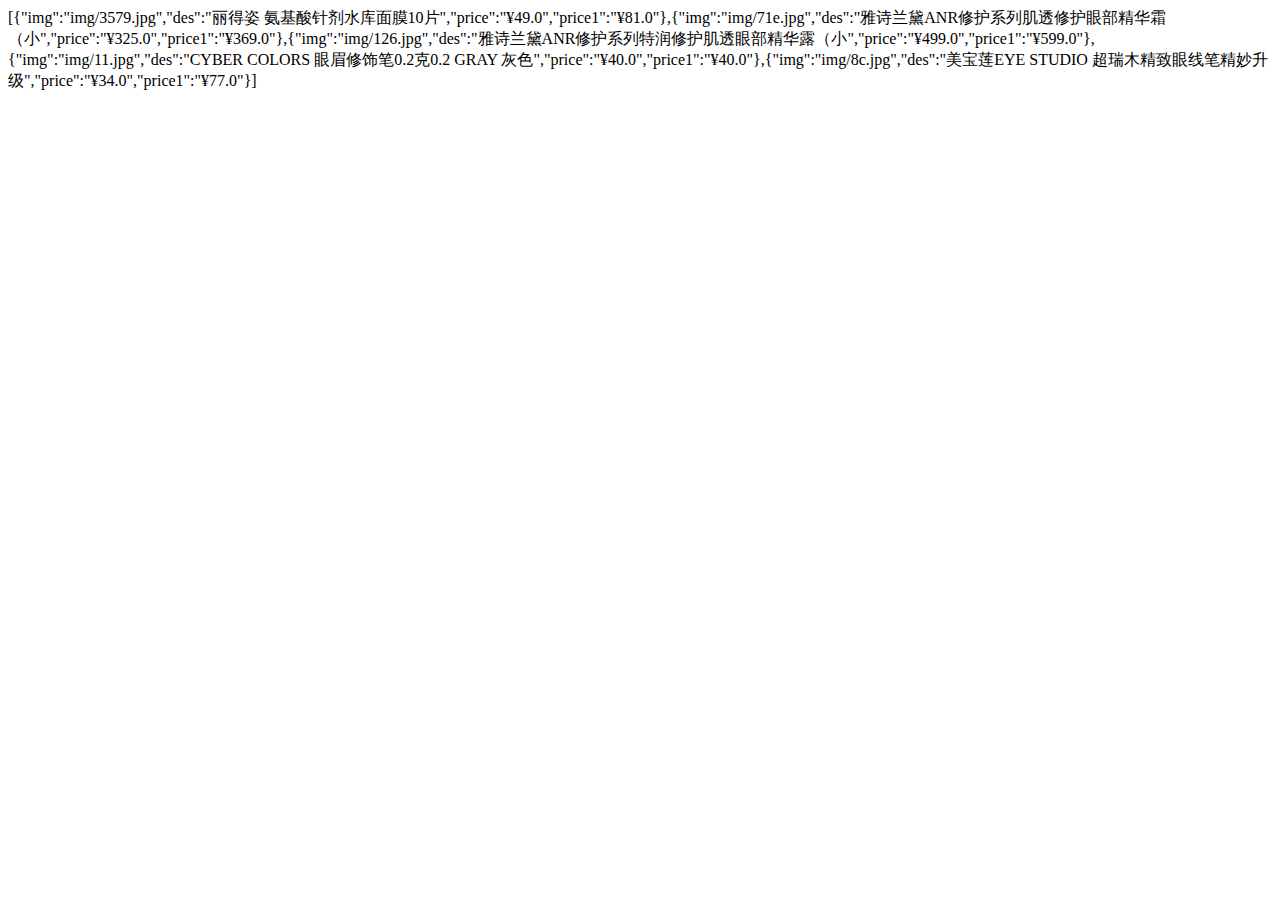
<file: 香港莎莎官网/json.html/json8.html>
<!doctype html>
<html>
     <head>
          <meta charset = "utf-8"/>
            <title></title>
            <style type = "text/css">
            </style>
            <script type = "text/javascript">
            var obj1 = {
            	img:"img/3579.jpg",
            	des:"丽得姿 氨基酸针剂水库面膜10片",
            	price:"¥49.0",
            	price1:"¥81.0"
            }
             var obj2 = {
            	img:"img/71e.jpg",
            	des:"雅诗兰黛ANR修护系列肌透修护眼部精华霜（小",
            	price:"¥325.0",
            	price1:"¥369.0"
            }
             var obj3 = {
            	img:"img/126.jpg",
            	des:"雅诗兰黛ANR修护系列特润修护肌透眼部精华露（小",
            	price:"¥499.0",
            	price1:"¥599.0"
            }
            var obj4 = {
            	img:"img/11.jpg",
            	des:"CYBER COLORS 眼眉修饰笔0.2克0.2 GRAY 灰色",
            	price:"¥40.0",
            	price1:"¥40.0"
            }
            var obj5 = {
            	img:"img/8c.jpg",
            	des:"美宝莲EYE STUDIO 超瑞木精致眼线笔精妙升级",
            	price:"¥34.0",
            	price1:"¥77.0"
            }
             var arr=[obj1,obj2,obj3,obj4,obj5]
            var str = JSON.stringify(arr);
            document.write(str)
          	</script>

 	</head>
  <body>
   </body>
</html>
</file>
<file: 香港莎莎官网/css/des.css>
*{margin:0;padding: 0;}
a{text-decoration:none;}
li{list-style: none;}
html,body{height: 100%;}
#nav,#product,#navg,#logo,#goods{width:100%;}
#nav{height:24px;position:relative;font-size:12px;margin-top:10px;border-bottom:1px solid #e5e5e5;}
#nav #left{width:300px;float:left;line-height:24px;padding-left:12px;}
#nav #left p span a{color:#ED3E91;text-decoration:underline;}
#nav #left #login{padding:0 8px 0 18px;cursor: pointer;}
#nav #left #register{padding-left:10px;cursor: pointer;}
#nav #right{float:right;width:850px;line-height: 24px;}
#nav #right ul{width:900px;height:24px;margin-left:76px;}
#nav #right ul li{cursor:pointer;list-style:none;float:left;line-height: 24px;padding:0 17px;}
#nav #right ul li a{list-style:none;color:#6C6C6C}
#nav #right ul li .jian{position:absolute;top:6px;}
#nav #right ul li #fish{padding-left:14px;padding-right:10px;}
#nav #right ul li #des{border:1px solid #E2D8CF;padding-left:12px;display:none;width:80px;position:absolute;height:200px;background:#fff;}
#nav #right ul li #des p{line-height:40px;}
#nav #right ul li #des1{border:1px solid #E2D8CF;display:none;height:30px;color:#6C6C6C;position:absolute;width:300px;height:80px;left:400px;background:#fff;}
#nav #right ul li #des1 p{line-height:40px;padding-left:130px;}
#nav #right ul li #fish #pic{display:none;overflow:hidden;position:absolute;right:105px;border: 1px solid #e5e5e5;}
#nav #right ul li #fish #pic img{width:100px;height:100px;}
#nav #right ul li #weixin #pic1{display:none;overflow:hidden;position:absolute;border: 1px solid #e5e5e5;right:100px;}
#nav #right ul li #weixin #pic1 img{width:100px;height:100px;}
#logo{margin-top:40px;overflow: hidden;}
#logo p{display:block;width:170px;float:left;cursor: pointer;padding-left:12px;}
#logo #logo-right{float:right;width:800px;}
#logo #logo-right form{width:600px;height:40px;margin-left:-132px;}
#logo #logo-right form input{width:380px;height:40px;padding-left:4px;border:2px double #EC3E7D;color:#999999;font-size:14px;}
#logo #logo-right #search{height:44px;width:100px;background:#EC3E7D;position:relative;top:-40px;left:253px;line-height:44px;text-align: center;cursor: pointer;}
#logo #logo-right ul{width:800px;margin-top:-36px;margin-left:-136px;}
#logo #logo-right ul li{float:left;padding:4px;cursor: pointer;}
#logo #logo-right ul li a{font-size: 12px;color:#6C6C6C;}
#product{margin-top:20px;}
#product .firstly{width:1000px;margin-left:20px; }
#product .firstly li{float:left;padding:16px;}
#product .firstly li a{font-size: 14px;color:#6C6C6C;}
#product .firstly .limit img{position:relative;left:4px;}
#product .firstly #brand{position: relative;}
#product .firstly #brand .box{width:481px;background: #fff;display:none;position: absolute;z-index:2;top: 50px;}
#product .firstly #brand .box h1{font-size: 14px;color:#6C6C6C;padding-left:10px;margin:10px 0;}
#product .firstly #brand .box p{width:143px;font-size:12px;line-height:25px;padding-left:10px;float:left;}
#product .firstly #brand .box img{width:98px;height:60px;padding:20px;margin-top:-40px;float:right;}
#product .firstly #brand .box  .box-right{width:325px;float:right;}
#product .firstly #brand .box h4{font-size:14px;padding-left:50px;color:black;}
#product.firstly .total{background:url(../img/ol1.jpg) no-repeat 10px center;width:150px;height:505px;text-align:center;font-size:16px;padding-left:20px;background-color:#333333;color:#fff;overflow: hidden;}
#product .firstly .total{background:url(../img/ol1.jpg) no-repeat 10px center;width:150px;text-align:center;font-size:16px;padding-left:20px;background-color:#333333;color:#fff;height:20px;line-height:20px;position:relative;}
#product .firstly .total ul{height:480px;width:170px;margin-top:15px;margin-left:-20px;display:none;}
#product .firstly .total ul li{border-bottom: 1px dotted #fff;height:28px;border-right:none;position: relative;width:154px;line-height:28px;background:#EC3E7D ;z-index:2;}
#product .firstly .total ul li .top{position:relative;top:3px;left:3px;}
 #product .firstly .total ul li .jian{position:absolute;top:15px;right:8px;}
 #product .firstly .total ul li a{font-size:16px;color:#fff;text-align:center;padding:0 40px 0 10px;margin-top:-1px;line-height:28px;}
 #product .firstly .total ul li .list{width:330px;position:absolute;left:186px;top:0px;background:#fff;border:1px solid #FA3778;display: none;z-index:2;overflow: hidden;}
#product .firstly .total ul li .list h2{font-size:14px;color:#333;margin:15px;width:312px;height:30px;}
#product .firstly .total ul li .list div{width:279px;overflow: hidden;padding:0 14px;}
#product .firstly .total ul li .list div span{font-size:12px;color:#6C6C6C;float: left;height:35px;}
#line-right{height:100%;position:fixed;right:0px;top:0px;width:30px;background: #4C4C4C;z-index:2;}
#line-right ul{margin-top:186px;}
#line-right ul li{padding:10px 0;text-align:center;border-bottom:1px dotted #fff;color:#fff;width:30px;font-size:16px;}
#line-right ul li img{padding:10px 0;}
#line-right ul .hert{border-bottom:none;margin-bottom:13px;}
#line-right ul li .bg{width:30px;height:30px;background: #4C4C4C;position:absolute;margin-top:10px;}
#line-right ul li .bg .people{width:20px;height:20px;position:absolute;right:6px;top:-4px;}
#line-right ul li .on{background:#4C4C4C;color:#fff;height:40px;width:78px;position:relative;right:-77px;top:0px;line-height:40px;text-align: center;}
#line-right ul li .th{width:20px;height: 20px;background: #FA3778;border-radius: 50%;margin-left:4px;}
#line-right ul li .he{width:30px;height:30px;background:#4C4C4C;position:absolute;margin-bottom:10px;}
#line-right ul li .er{background:#4C4C4C;color:#fff;height:40px;width:78px;position:relative;right:-77px;top:0px;line-height:40px;text-align: center;}
#line-right ul li .hert .sd{width:20px;height:20px;position:absolute;right:6px;top:-4px;}
#line-right ul li .ej{width:30px;height:30px;background:#4C4C4C;position:absolute;}
#line-right ul li .as{background:#4C4C4C;color:#fff;height:40px;width:78px;position:relative;right:-77px;top:0px;line-height:40px;text-align: center;}
#line-right ul li .ej img{width:20px;height:20px;position:absolute;right:6px;top:-4px;}
#line-right ul li .first{width:30px;height:30px;background:#4C4C4C;position:absolute;}
#line-right ul li .hid{background:#4C4C4C;color:#fff;height:40px;width:78px;position:relative;right:-77px;top:0px;line-height:40px;text-align: center;}
#line-right ul li .we{width:30px;height:30px;background:#4C4C4C;position:absolute;}
#line-right ul li .pi{height:140px;width:140px;position:relative;right:-140px;top:-35px;}
#line-right ul li .hj{width:20px;height:20px;position:absolute;right:6px;top:-4px;}
#line-right ul li p{z-index: 2;}
#line-right ul li .last{position:absolute;}
#navg{overflow: hidden;}
#navg ul{margin-left:90px;margin-top:20px;}
#navg ul li{float:left;padding:0 2px;color:gray;cursor: pointer;}
#goods{margin-top:30px;margin-bottom:380px;position:relative;}
#goods ul li .left{width:271px;height:300px;float:left;margin-left: 130px;position:absolute;}
#goods ul li .left .smallpic{position:absolute;width:100%;height:100%;}
#goods ul li .down{width:514px;height:100px;position:relative;top:320px;left:104px;margin-left:12px;/*background:url(../img/za.jpg) no-repeat left center;*/float:left}
#goods ul li .down img{width:100px;height:100px;margin:0 10px;}
#goods ul li .left .mask{width:100px;height:100px;position: absolute;background:blue;z-index: 1;display: none;opacity: 0.5;}
#goods ul li .right{float:right;width:556px;margin-left:140px;}
#goods ul li .right p{font-size:18px;color:#3E3E3E;}
#goods ul li .right h3{color:#EC3E7D;margin-top:30px;margin-bottom:60px;}
#goods ul li .right h3 .span1{padding-left:12px;position: relative;top:-1px;color:#333;}
#goods ul li .right h3 .span2{padding-left:40px;position: relative;top:-1px;color:#E3AB62;}
#goods ul li .right h4{width:44px;height:20px;background:#81B347;color:#fff;line-height:20px;font-size:14px;}
#goods ul li .right .span3{position: relative;top:-21px;left:48px;color:#666;font-size:14px;}
#goods ul li .right h5,#goods ul li .right h6{width:60px;height:20px;background:#71D2C3;color:#fff;line-height:20px;font-size:14px;}
#goods ul li .right .span4{position: relative;top:-21px;left:66px;color:#666;font-size:14px;}
#goods ul li .right .span5{position: relative;top:-21px;left:66px;color:#666;font-size:14px;}
#num{width:300px;margin-left:706px;}
#num input{width:16px;height:16px;text-align: center;}
#num #reduce,#num #add{width:20px;height:20px;opacity: 0.5;}
#num #shoping{width:190px;height:50px;text-align: center;line-height: 50px;background: #EC3E7D;color:#fff;border:none;margin-top:30px;}
#goods #frame{width:300px;height:300px;position:absolute;left:610px;top:30px;z-index:2;display: none;overflow: hidden;border:1px solid gray;}
#frame .bigpic{position:absolute;width:542px;height:600px;}
/*#goods ul #arrow-left{background:url(../img/za.jpg) no-repeat left center;width:20px;height:20px;position:relative;top:400px;left:105px;}
#goods ul #arrow-right{background:url(../img/za.jpg) no-repeat left center;width:20px;height:20px;position:relative;top:376px;left:622px;}*/
</file>
<file: 香港莎莎官网/css/login.css>
*{margin:0;padding: 0;}
a{text-decoration:none;}
li{list-style: none;}
html,body{height: 100%;}
#nav,#logo,#body{width:100%;}
#nav{height:24px;position:relative;font-size:12px;margin-top:10px;border-bottom:1px solid #e5e5e5;}
#nav #left{width:300px;float:left;line-height:24px;padding-left:42px;}
#nav #left p span a{color:#ED3E91;text-decoration:underline;}
#nav #left #login{padding:0 8px 0 18px;cursor: pointer;}
#nav #left #register{padding-left:10px;cursor: pointer;}
#nav #right{float:right;width:850px;line-height: 24px;}
#nav #right ul{width:900px;height:24px;margin-left:76px;}
#nav #right ul li{cursor:pointer;list-style:none;float:left;line-height: 24px;padding:0 17px;}
#nav #right ul li a{list-style:none;color:#6C6C6C}
#nav #right ul li .jian{position:absolute;top:6px;}
#nav #right ul li #fish{padding-left:14px;padding-right:10px;}
#nav #right ul li #des{border:1px solid #E2D8CF;padding-left:12px;display:none;width:80px;position:absolute;height:200px;background:#fff;}
#nav #right ul li #des p{line-height:40px;}
#nav #right ul li #des1{border:1px solid #E2D8CF;display:none;height:30px;color:#6C6C6C;position:absolute;width:300px;height:80px;left:400px;background:#fff;}
#nav #right ul li #des1 p{line-height:40px;padding-left:130px;}
#nav #right ul li #fish #pic{display:none;overflow:hidden;position:absolute;right:105px;border: 1px solid #e5e5e5;}
#nav #right ul li #fish #pic img{width:100px;height:100px;}
#nav #right ul li #weixin #pic1{display:none;overflow:hidden;position:absolute;border: 1px solid #e5e5e5;right:100px;}
#nav #right ul li #weixin #pic1 img{width:100px;height:100px;}
#logo p{margin-top:30px;margin-left:80px;}
#body #left{float:left;margin:100px 50px 0 80px;}
#body #register{float:left;width:400px;height:500px;border:1px double #EEE8D5;margin-top:43px;}
#body #register #content{margin-top:45px;padding-left:30px;}
#body #register #content .span1{font-size: 30px;color:#5A5D6C;}
#body #register #content .span2{font-size: 12px;color:#5A5D6C;padding:0 6px 0 62px;}
#body #register #content .span3{font-size: 12px;color:#F66394;}
#body #register #content form{margin-top:30px;}
#body #register #content form input{width:320px;height:30px;margin:10px 0;border:1px solid pink;}
#body #register #content form .text{width:100px;height:30px;}
#body #register #content form .num{width:100px;height:30px;border:1px solid #C9EECF;padding-right:10px;position:relative;left:111px;top:-41px;}
#body #register #content form .span1{position:relative;left:230px;top:-67px;width:98px;font-size: 12px;}
#body #register #content form .checkbox{width:15px;height:15px;margin-right:22px;margin-top:25px;margin-left: 4px;}
#body #register #content form #mobile{background:url(../img/bg.jpg) no-repeat left center;padding-left: 18px;}
#body #register #content form #password{background:url(../img/key.jpg) no-repeat left center;padding-left: 18px;}
#body #register #content form span{font-size:14px;color:#666;}
#body #register #content form .forget{color:#ED3F7E;padding-left:20px;}
#body #register #content form .login{width:340px;height:40px;background:#EC3E7D;color:#fff;line-height:40px;text-align: center;border:none;cursor:pointer;}
</file>
<file: 香港莎莎官网/css/register.css>
*{margin:0;padding: 0;}
a{text-decoration:none;}
li{list-style: none;}
html,body{height: 100%;}
#nav,#logo,#body{width:100%;}
#nav{height:24px;position:relative;font-size:12px;margin-top:10px;border-bottom:1px solid #e5e5e5;}
#nav #left{width:300px;float:left;line-height:24px;padding-left:42px;}
#nav #left p span a{color:#ED3E91;text-decoration:underline;}
#nav #left #login{padding:0 8px 0 18px;cursor: pointer;}
#nav #left #register{padding-left:10px;cursor: pointer;}
#nav #right{float:right;width:850px;line-height: 24px;}
#nav #right ul{width:900px;height:24px;margin-left:76px;}
#nav #right ul li{cursor:pointer;list-style:none;float:left;line-height: 24px;padding:0 17px;}
#nav #right ul li a{list-style:none;color:#6C6C6C}
#nav #right ul li .jian{position:absolute;top:6px;}
#nav #right ul li #fish{padding-left:14px;padding-right:10px;}
#nav #right ul li #des{border:1px solid #E2D8CF;padding-left:12px;display:none;width:80px;position:absolute;height:200px;background:#fff;}
#nav #right ul li #des p{line-height:40px;}
#nav #right ul li #des1{border:1px solid #E2D8CF;display:none;height:30px;color:#6C6C6C;position:absolute;width:300px;height:80px;left:400px;background:#fff;}
#nav #right ul li #des1 p{line-height:40px;padding-left:130px;}
#nav #right ul li #fish #pic{display:none;overflow:hidden;position:absolute;right:105px;border: 1px solid #e5e5e5;}
#nav #right ul li #fish #pic img{width:100px;height:100px;}
#nav #right ul li #weixin #pic1{display:none;overflow:hidden;position:absolute;border: 1px solid #e5e5e5;right:100px;}
#nav #right ul li #weixin #pic1 img{width:100px;height:100px;}
#logo p{margin-top:30px;margin-left:80px;}
#body #left{float:left;margin:100px 50px 0 80px;}
#body #register{float:left;width:530px;height:500px;border:1px double #EEE8D5;margin-top:43px;}
#body #register #content{margin-top:45px;padding-left:30px;}
#body #register #content .span1{font-size: 30px;color:#5A5D6C;}
#body #register #content .span2{font-size: 12px;color:#5A5D6C;padding:0 6px 0 62px;}
#body #register #content .span3{font-size: 12px;color:#F66394;}
#body #register #content form{margin-top:30px;}
#body #register #content form input{width:320px;height:30px;margin:10px 0;border:1px solid pink;}
#body #register #content form .text{width:100px;height:30px;}
#body #register #content form .num{width:100px;height:30px;border:1px solid #C9EECF;padding-right:10px;position:relative;left:111px;top:-41px;}
#body #register #content form .span1{position:relative;left:230px;top:-67px;width:98px;font-size: 12px;}
#body #register #content form .checkbox{width:15px;height:15px;margin-right:6px;margin-top:-10px;margin-left: -92px;}
#body #register #content form .agree{padding-right: 10px;font-size:14px;color:#3E3E3E;}
#body #register #content form .login{width:340px;height:40px;background:#EC3E7D;color:#fff;line-height:40px;text-align: center;border:none;cursor:pointer;}
#body #register #content form p{font-size:12px;}
#body #register #content form .information{width:118px;height:40px;border:1px solid pink;float:right;margin-top:8px;margin-right:50px;display:none;}
</file>
<file: 香港莎莎官网/css/shopcar.css>
*{margin:0;padding: 0;}
a{text-decoration:none;}
li{list-style: none;}
html,body{height: 100%;}
#nav,#logo,.shopcar,.shop{width:100%;}
#nav{height:24px;position:relative;font-size:12px;margin-top:10px;border-bottom:1px solid #e5e5e5;}
#nav #left{width:300px;float:left;line-height:24px;padding-left:42px;}
#nav #left p span a{color:#ED3E91;text-decoration:underline;}
#nav #left #login{padding:0 8px 0 18px;cursor: pointer;}
#nav #left #register{padding-left:10px;cursor: pointer;}
#nav #right{float:right;width:850px;line-height: 24px;}
#nav #right ul{width:900px;height:24px;margin-left:76px;}
#nav #right ul li{cursor:pointer;list-style:none;float:left;line-height: 24px;padding:0 17px;}
#nav #right ul li a{list-style:none;color:#6C6C6C}
#nav #right ul li .jian{position:absolute;top:6px;}
#nav #right ul li #fish{padding-left:14px;padding-right:10px;}
#nav #right ul li #des{border:1px solid #E2D8CF;padding-left:12px;display:none;width:80px;position:absolute;height:200px;background:#fff;}
#nav #right ul li #des p{line-height:40px;}
#nav #right ul li #des1{border:1px solid #E2D8CF;display:none;height:30px;color:#6C6C6C;position:absolute;width:300px;height:80px;left:400px;background:#fff;}
#nav #right ul li #des1 p{line-height:40px;padding-left:130px;}
#nav #right ul li #fish #pic{display:none;overflow:hidden;position:absolute;right:105px;border: 1px solid #e5e5e5;}
#nav #right ul li #fish #pic img{width:100px;height:100px;}
#nav #right ul li #weixin #pic1{display:none;overflow:hidden;position:absolute;border: 1px solid #e5e5e5;right:100px;}
#nav #right ul li #weixin #pic1 img{width:100px;height:100px;}
#logo p{margin-top:30px;margin-left:80px;margin-bottom:30px;}
.shopcar p{font-size:40px;font-weight:600;margin-left:140px;margin-bottom:40px;}
.shopcar p span{font-size:30px;color:#ED3E91;}
.shop .product{float:left;margin-left:140px;width:100%;position:relative;}
.shop .product .product_span{margin-left:180px;color:#666;}
.shop .product .content{width:100%;overflow: hidden;margin-top:35px;position:relative;}
.shop .product .content .pic{width:200px;float:left;}
.shop .product .content .pic img{width:100px;height:100px;}
.shop .product .content .des{width:198px;float:right;position: absolute;left:250px;}
.shop .product .content .des p{font-size:12px;color:#333;line-height:26px;}
.shop ul{margin-left:622px;margin-top:-20px;}
.shop ul li{float:left;padding: 0 30px;color:#666;font-size:16px;}
.shop  .much{width:362px;margin-top:5px;position: absolute;left:626px;}
.shop .much button{width:20px;height:20px;opacity:0.5;}
.shop .much .delete{width:65px;height:28px;text-align: center;opacity: 0.3;}
.shop .much input{width:16px;height:16px;text-align:center;}
.shop .much span{padding: 0 25px;}
.shop .much .span1{color:#ED3E91;padding-left:42px;}
#line-right{height:100%;position:fixed;right:0px;top:0px;width:30px;background: #4C4C4C;}
#line-right ul{margin-top:186px;}
#line-right ul li{padding:10px 0;text-align:center;border-bottom:1px dotted #fff;color:#fff;width:30px;font-size:16px;}
#line-right ul li img{padding:10px 0;}
#line-right ul .hert{border-bottom:none;margin-bottom:13px;}
#line-right ul li .bg{width:30px;height:30px;background: #4C4C4C;position:absolute;margin-top:10px;}
#line-right ul li .bg .people{width:20px;height:20px;position:absolute;right:6px;top:-4px;}
#line-right ul li .on{background:#4C4C4C;color:#fff;height:40px;width:78px;position:relative;right:-77px;top:0px;line-height:40px;text-align: center;}
#line-right ul li .th{width:20px;height: 20px;background: #FA3778;border-radius: 50%;margin-left:4px;font-size:14px;}
#line-right ul li .he{width:30px;height:30px;background:#4C4C4C;position:absolute;margin-bottom:10px;}
#line-right ul li .er{background:#4C4C4C;color:#fff;height:40px;width:78px;position:relative;right:-77px;top:0px;line-height:40px;text-align: center;}
#line-right ul li .hert .sd{width:20px;height:20px;position:absolute;right:6px;top:-4px;}
#line-right ul li .ej{width:30px;height:30px;background:#4C4C4C;position:absolute;}
#line-right ul li .as{background:#4C4C4C;color:#fff;height:40px;width:78px;position:relative;right:-77px;top:0px;line-height:40px;text-align: center;}
#line-right ul li .ej img{width:20px;height:20px;position:absolute;right:6px;top:-4px;}
#line-right ul li .first{width:30px;height:30px;background:#4C4C4C;position:absolute;}
#line-right ul li .hid{background:#4C4C4C;color:#fff;height:40px;width:78px;position:relative;right:-77px;top:0px;line-height:40px;text-align: center;}
#line-right ul li .we{width:30px;height:30px;background:#4C4C4C;position:absolute;}
#line-right ul li .pi{height:140px;width:140px;position:relative;right:-140px;top:-35px;}
#line-right ul li .hj{width:20px;height:20px;position:absolute;right:6px;top:-4px;}
#line-right ul li p{z-index: 2;}
#line-right ul li .last{position:absolute;}
#line-right ul .tw .tw-box{width:300px;height:100%;border:1px solid pink;z-index:5;position:absolute;right:-300px;overflow: hidden;top:0px;background:#fff;}
#line-right ul .tw .tw-box .box{width:300px;height:122px;margin-top:30px;overflow: hidden;}
#line-right ul .tw .tw-box .box img{width:100px;height:100px;}
#line-right ul .tw .box span{font-size:14px;color:#333;padding-right:10px;}
#line-right ul .tw .box .box-left{width:100px;height:130px;float:left;}
#line-right ul .tw .box .box-right{width:158px;height:300px;float:right;margin:30px 10px 20px 10px;}
#line-right ul .tw .tw-box .box .box-right p{font-size:14px;color:#333;line-height: 20px;margin-bottom:16px;}
#line-right ul .tw .tw-box .box .box-right .span2{color:#ED3E91;}
#line-right ul .tw .tw-box .pay{width:180px;height:40px;background: #ED3E91;text-align: center;line-height: 40px;font-size: 14px;color:#fff;bottom:10px;margin-left:60px;position: absolute;}
</file>
